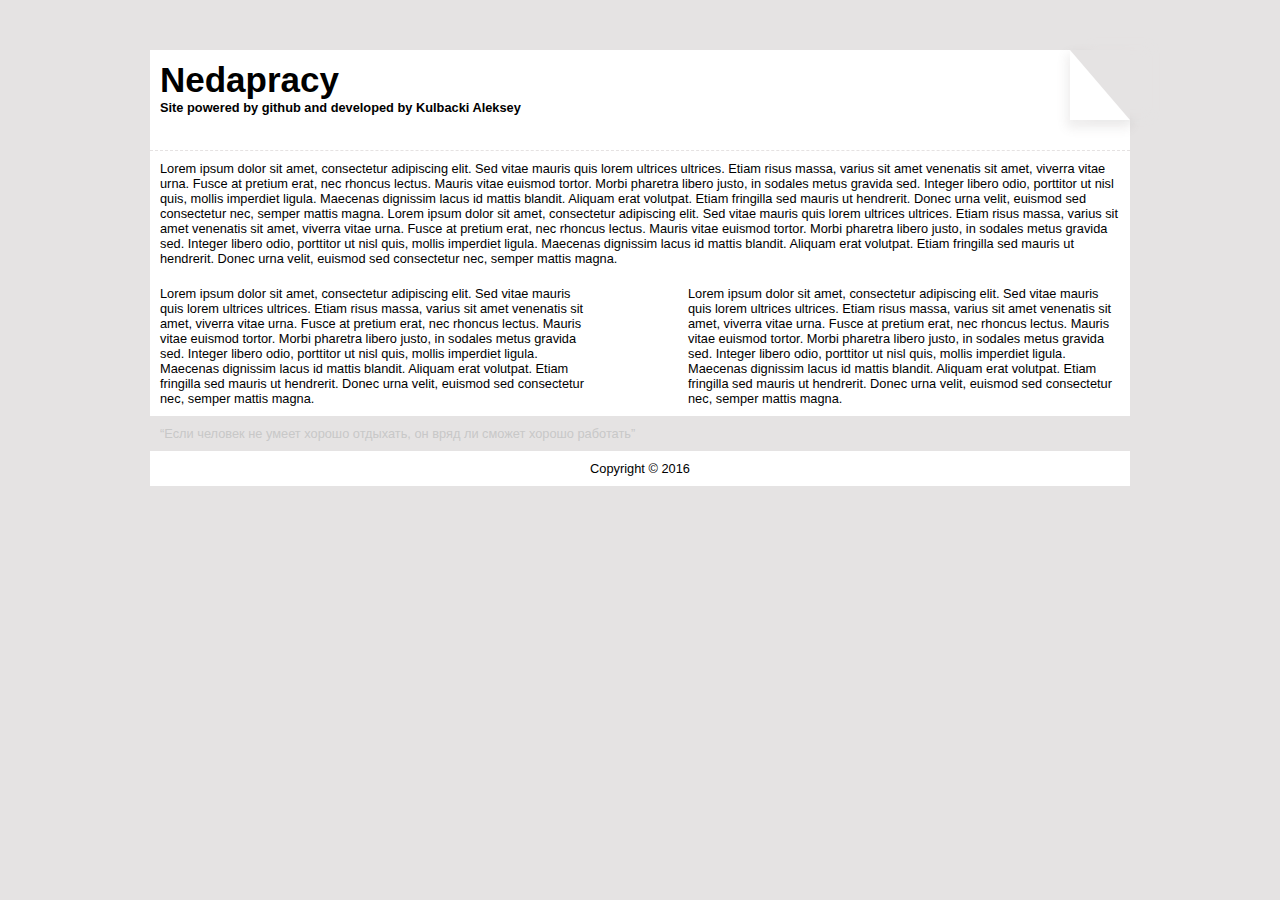
<file: index.html>
﻿<!DOCTYPE html>
<html>
<head>
	<meta charset="utf-8" />
	<title>Афиша новостей</title>
	<meta name="author" content="">
	<meta name="description" content="">		
	<meta name="keywords" content="праздники минск, выставки в минске, афиша мероприятий">
	<link rel="shortcut icon" href="img/fav.ico" type="image/x-icon">
	<link type="text/css" rel="stylesheet" href="css/style.css" />
</head>
<body>
<style>
	
</style>
<div class="wrapper">
	<header>
	</header><!-- .header-->
	<div class="row title">
		<div class="container">
			<article class="content">
				<h1>Nedapracy</h1>
				<strong>Site powered by github and developed by Kulbacki Aleksey</strong>
			</article><!-- .content -->
		</div>
	</div><!-- .row .title-->
	<div class="row">
		<div class="container">
			<article class="content">
			Lorem ipsum dolor sit amet, consectetur adipiscing elit. Sed vitae mauris quis lorem ultrices ultrices. Etiam risus massa, varius sit amet venenatis sit amet, viverra vitae urna. Fusce at pretium erat, nec rhoncus lectus. Mauris vitae euismod tortor. Morbi pharetra libero justo, in sodales metus gravida sed. Integer libero odio, porttitor ut nisl quis, mollis imperdiet ligula. Maecenas dignissim lacus id mattis blandit. Aliquam erat volutpat. Etiam fringilla sed mauris ut hendrerit. Donec urna velit, euismod sed consectetur nec, semper mattis magna.
			Lorem ipsum dolor sit amet, consectetur adipiscing elit. Sed vitae mauris quis lorem ultrices ultrices. Etiam risus massa, varius sit amet venenatis sit amet, viverra vitae urna. Fusce at pretium erat, nec rhoncus lectus. Mauris vitae euismod tortor. Morbi pharetra libero justo, in sodales metus gravida sed. Integer libero odio, porttitor ut nisl quis, mollis imperdiet ligula. Maecenas dignissim lacus id mattis blandit. Aliquam erat volutpat. Etiam fringilla sed mauris ut hendrerit. Donec urna velit, euismod sed consectetur nec, semper mattis magna.
			</article><!-- .content -->
		</div>
	</div><!-- .row-->
	<div class="row">
		<aside class="left-sidebar">
		Lorem ipsum dolor sit amet, consectetur adipiscing elit. Sed vitae mauris quis lorem ultrices ultrices. Etiam risus massa, varius sit amet venenatis sit amet, viverra vitae urna. Fusce at pretium erat, nec rhoncus lectus. Mauris vitae euismod tortor. Morbi pharetra libero justo, in sodales metus gravida sed. Integer libero odio, porttitor ut nisl quis, mollis imperdiet ligula. Maecenas dignissim lacus id mattis blandit. Aliquam erat volutpat. Etiam fringilla sed mauris ut hendrerit. Donec urna velit, euismod sed consectetur nec, semper mattis magna.
		</aside><!-- .left-sidebar -->
		<aside class="right-sidebar">
		Lorem ipsum dolor sit amet, consectetur adipiscing elit. Sed vitae mauris quis lorem ultrices ultrices. Etiam risus massa, varius sit amet venenatis sit amet, viverra vitae urna. Fusce at pretium erat, nec rhoncus lectus. Mauris vitae euismod tortor. Morbi pharetra libero justo, in sodales metus gravida sed. Integer libero odio, porttitor ut nisl quis, mollis imperdiet ligula. Maecenas dignissim lacus id mattis blandit. Aliquam erat volutpat. Etiam fringilla sed mauris ut hendrerit. Donec urna velit, euismod sed consectetur nec, semper mattis magna.
		</aside><!-- .right-sidebar -->
	</div><!-- .row-->
	<div class="row bottom">
		<div class="container">
			<article class="content">
				<q lang="ru">Если человек не умеет хорошо отдыхать, он вряд ли сможет хорошо работать</q>
			</article><!-- .content -->
		</div>
	</div><!-- .row .bottom-->
	<footer>
		Copyright &copy; 2016
	</footer><!-- .footer -->
</div><!-- .wrapper -->
<script>
	var events = document.getElementsByClassName('events');
	events.onclick = function() {
		events.addClass("active");
	}
</script>
</body>
</html>
</file>
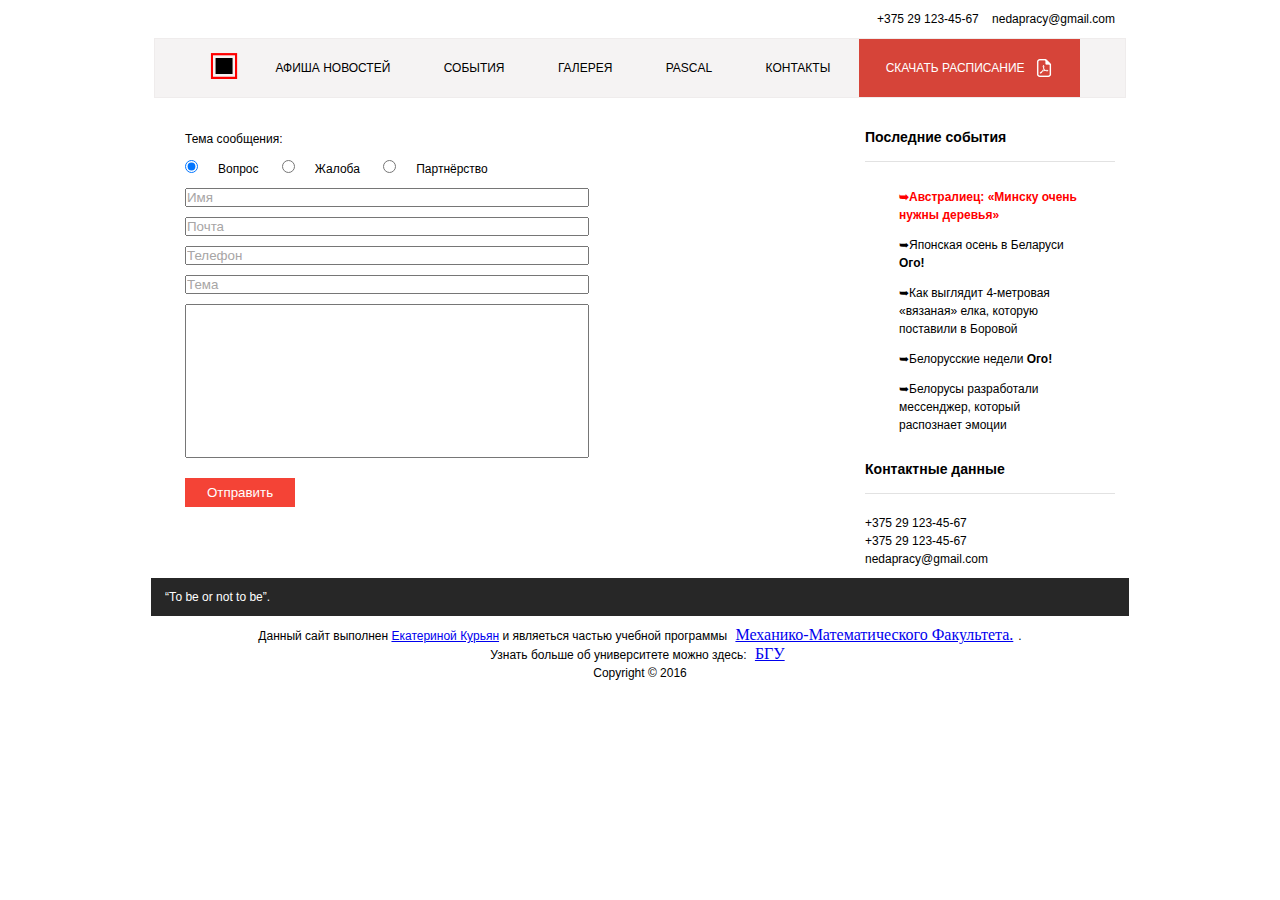
<file: contact.html>
﻿<!DOCTYPE html>
<html>
<head>
	<meta charset="utf-8" />
	<title>Контакты</title>
	<base href="https://nedapracy.github.io/">
	<meta name="author" content="Екатерина Курьян">
	<meta name="description" content="Данный сайт являеться частью учебной программы ММФ. Узнать больше о факультете можно здесь: mmf.bsu.by/ru">		
	<meta name="keywords" content="праздники минск, выставки в минске, афиша мероприятий">
	<link rel="shortcut icon" href="img/fav.ico" type="image/x-icon">
	<link type="text/css" rel="stylesheet" href="css/withoutcss.css" />
</head>
<body>
<style>
	#contact-wrapper{
	padding: 10px;
    width: 950px;
    text-align: right;
    margin: 0 auto;
    z-index: 1000;
}

#contact-wrapper span, #contact-wrapper a{
	padding-left: 10px;
	color: #000;
	text-decoration: none;
}

#menu-wrapper {
	width: 970px;
	margin: 0 auto;
	z-index: 1000;
	background-color: #f5f3f3;
    border: 1px solid #efecec;
}

nav{
	text-align: center;
	padding: 20px;
}

#logo{
	width: 34px;
    position: absolute;
    margin-top: -10px;
    margin-left: -18px;
}

nav a{ 
	padding: 20px 25px;
    text-transform: uppercase;
    color: #000;
    text-decoration: none;
}

nav a:last-of-type{
	background: #d64439;
	color: #fff;
	border: 2px solid #d64439;
}

nav a:hover{
	border-top: 2px solid #f44336;
	color: #f44336;
}

nav a:last-of-type:hover{
	background: #dc6c64;
	color: #fff;
	border: 2px solid #dc6c64;
} 
</style>
<div class="wrapper">
	<header>
		<div id="contact-wrapper">
			<span>+375 29 123-45-67</span>
			<a href="mailto:nedapracy@gmail.com?subject=Вопрос по сайту&body=Здравсвуй, у меня возник вопрос&cc=test1@gmail.com&bcc=test2@gmail.com&title=Вопрос по сайту">nedapracy@gmail.com</a>
			
		</div>
		<div id="menu-wrapper">                   
		<nav>
			<a href="index.html" accesskey="1" ><img id="logo" src="img/logoNew.png"></a>
			<a href="index.html" accesskey="1" >Афиша новостей</a>
			<a href="events.html" target="_blank" accesskey="2">События</a>
			<a href="gallery.html" accesskey="3">Галерея</a>
			<a href="pascal.html" hreflang="ru" accesskey="4" rel="nofollow">PASCAL</a>
			<a href="contact.html" accesskey="5">Контакты</a>
			<a class="pdf" href="/list.pdf" accesskey="6" download>Скачать расписание</a>
		</nav>
		</div>
	</header><!-- .header-->
	<div class="top">
		<div class="container">
			<article class="content">
				
			</article><!-- .content -->
		</div>
	</div><!-- .top-->
	<div class="middle">
		<div class="container">
			<article class="content">
				<form id="callback" action="mailto:nedapracy@gmail.com" method="post">
					<p style="margin: 2px 20px 10px;">Тема сообщения:</p>
					<input type="radio" name="answer" value="a1" style="margin: 2px 20px 0;" checked>Вопрос
					<input type="radio" name="answer" value="a2" style="margin: 2px 20px 0;">Жалоба
					<input type="radio" name="answer" value="a3" style="margin: 2px 20px 0;">Партнёрство
					<br/><input type="text" name="login" style="width:400px; margin: 10px 20px 0;" placeholder="Имя">
					<br/><input type="email" name="email" style="width:400px; margin: 10px 20px 0;" placeholder="Почта">
					<br/><input type="tel" name="phone" style="width:400px; margin: 10px 20px 0;" placeholder="Телефон">
					<br/><input type="text" name="subject" style="width:400px; margin: 10px 20px 0;" placeholder="Тема">
					<br/><input type="textarea" name="osebe" style="width:400px; height:150px; margin: 10px 20px 0;">
					<br/><input type="submit" value="Отправить" style="margin: 20px; padding: 5px 20px;">
				</form>
			</article><!-- .content -->
		</div><!-- .container-->
		<aside class="right-sidebar">
			<h3>Последние события</h3>
			<hr>
			<ul>
				<li class="events first" tabindex="1">Австралиец: «Минску очень нужны деревья»</li>
				<li class="events" tabindex="2">Японская осень в Беларуси</li>
				<li class="events" tabindex="3">Как выглядит 4-метровая «вязаная» елка, которую поставили в Боровой</li>
				<li class="events" tabindex="4">Белорусские недели</li>
				<li class="events" tabindex="5">Белорусы разработали мессенджер, который распознает эмоции</li>
			</ul>
			<h3>Контактные данные</h3>
			<hr>
			<p style="margin-top: 20px;">+375 29 123-45-67</p>
			<p>+375 29 123-45-67</p>
			<a href="mailto:nedapracy@gmail.com?subject=Вопрос по сайту&body=Здравсвуй, у меня возник вопрос&cc=test1@gmail.com&bcc=test2@gmail.com&title=Вопрос по сайту">nedapracy@gmail.com</a>
		</aside><!-- .right-sidebar -->
	</div><!-- .middle-->
	<div class="bottom">
		<div class="container">
			<article class="content">
				<q lang="en">То be or not to be</q>.</p> 
			</article><!-- .content -->
		</div>
	</div><!-- .bottom-->
	<footer>
	<p>Данный сайт выполнен <a href="mailto:nedapracy@gmail.com?subject=Вопрос по сайту&body=Здравсвуй, у меня возник вопрос&cc=test1@gmail.com&bcc=test2@gmail.com&title=Вопрос по сайту">Екатериной Курьян</a> и являеться частью учебной программы <a class="out" href="http://mmf.bsu.by/" target="_blank">Механико-Математического Факультета.</a>.</p>
	<p>Узнать больше об университете можно здесь: <a class="out" href="http://bsu.by/" target="_blank">БГУ</a></p>
		Copyright &copy; 2016
	</footer><!-- .footer -->
</div><!-- .wrapper -->
<script>
	var events = document.getElementsByClassName('events');
	events.onclick = function() {
		events.addClass("active");
	}
</script>
</body>
</html>
</file>
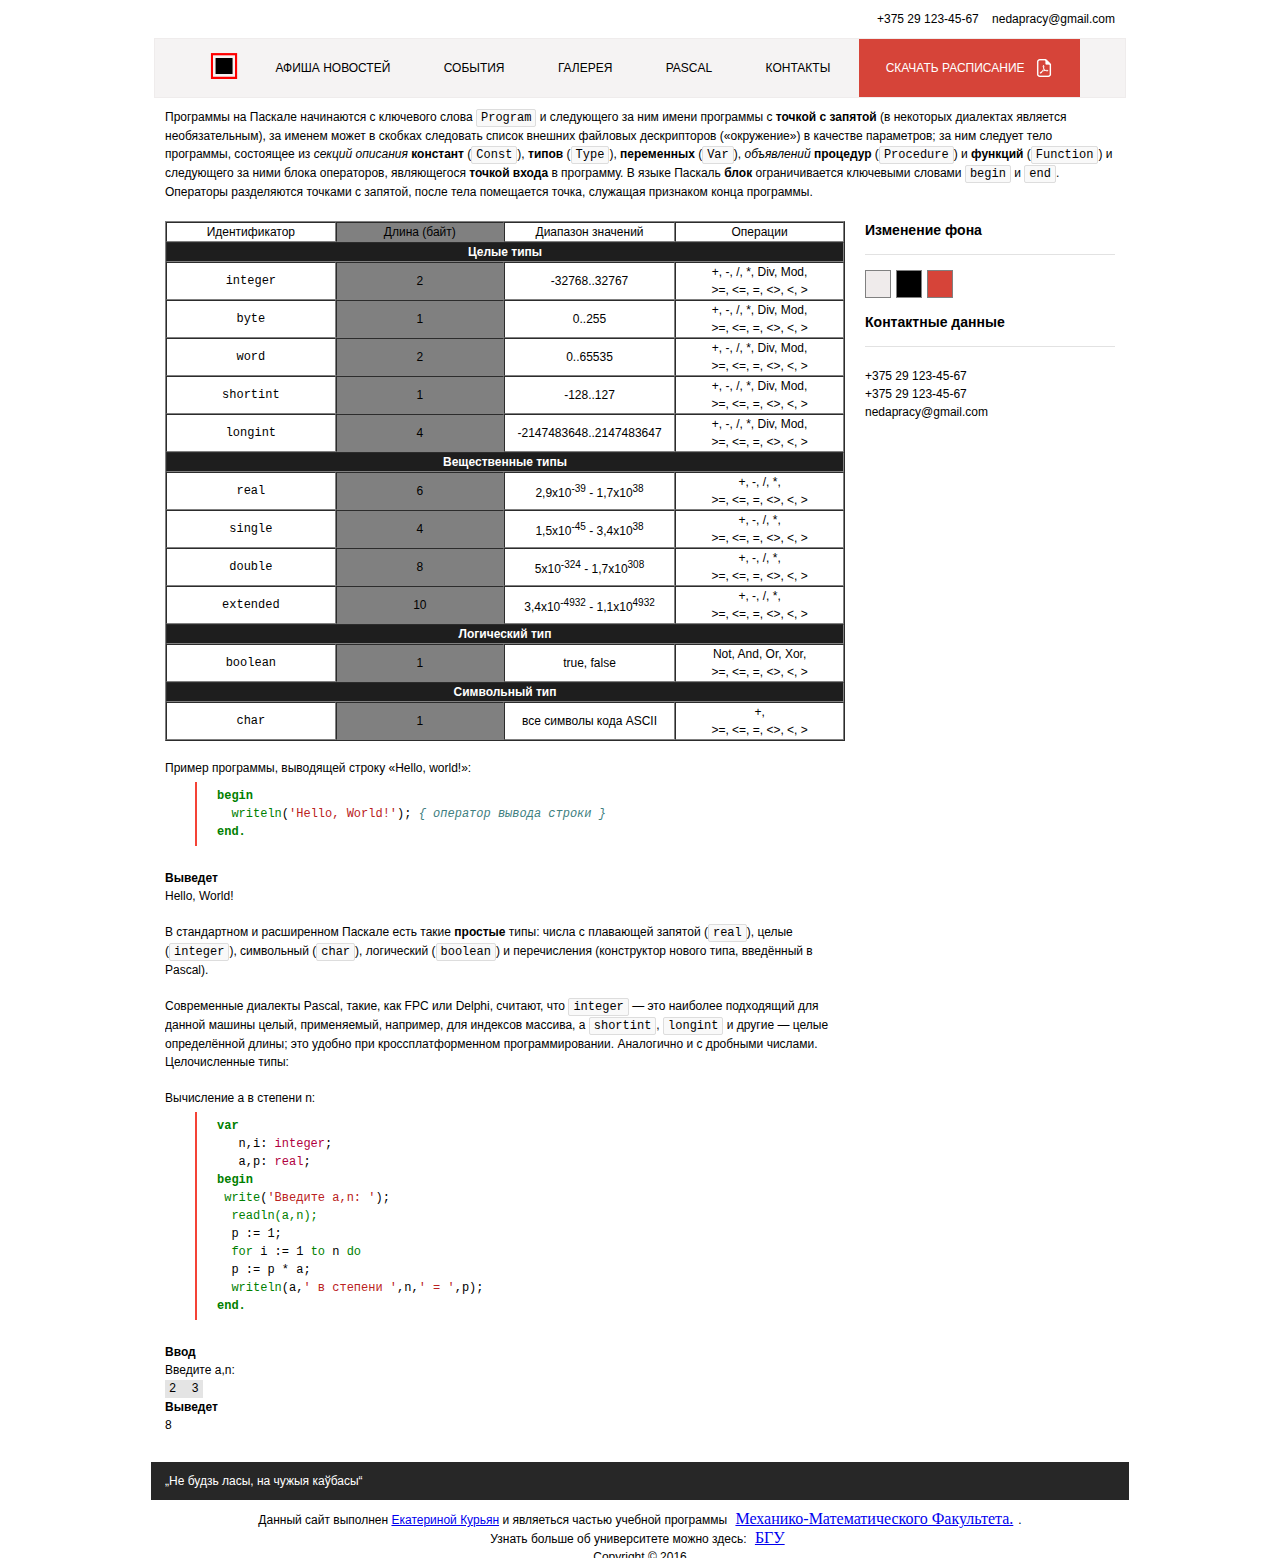
<file: pascal.html>
﻿<!DOCTYPE html>
<html>
<head>
	<meta charset="utf-8" />
	<title>Pascal</title>
	<base href="https://nedapracy.github.io/">
	<meta name="author" content="Екатерина Курьян">
	<meta name="description" content="Данный сайт являеться частью учебной программы ММФ. Узнать больше о факультете можно здесь: mmf.bsu.by/ru">		
	<meta name="keywords" content="праздники минск, выставки в минске, афиша мероприятий">
	<meta http-equiv="cache-control" content="no-cache">
	<link rel="shortcut icon" href="img/fav.ico" type="image/x-icon">
	<link type="text/css" rel="stylesheet" href="css/withoutcss.css" />
</head>
<body>
<style>
	#contact-wrapper{
	padding: 10px;
    width: 950px;
    text-align: right;
    margin: 0 auto;
    z-index: 1000;
}

#contact-wrapper span, #contact-wrapper a{
	padding-left: 10px;
	color: #000;
	text-decoration: none;
}

#menu-wrapper {
	width: 970px;
	margin: 0 auto;
	z-index: 1000;
	background-color: #f5f3f3;
    border: 1px solid #efecec;
}

nav{
	text-align: center;
	padding: 20px;
}

#logo{
	width: 34px;
    position: absolute;
    margin-top: -10px;
    margin-left: -18px;
}

nav a{ 
	padding: 20px 25px;
    text-transform: uppercase;
    color: #000;
    text-decoration: none;
}

nav a:last-of-type{
	background: #d64439;
	color: #fff;
	border: 2px solid #d64439;
}

nav a:hover{
	border-top: 2px solid #f44336;
	color: #f44336;
}

nav a:last-of-type:hover{
	background: #dc6c64;
	color: #fff;
	border: 2px solid #dc6c64;
} 
</style>
<div class="wrapper">
	<header>
		<div id="contact-wrapper">
			<span>+375 29 123-45-67</span>
			<a href="mailto:nedapracy@gmail.com?subject=Вопрос по сайту&body=Здравсвуй, у меня возник вопрос&cc=test1@gmail.com&bcc=test2@gmail.com&title=Вопрос по сайту">nedapracy@gmail.com</a>
		</div>
		<div id="menu-wrapper">                   
		<nav>
			<a href="index.html" accesskey="1" ><img id="logo" src="img/logoNew.png"></a>
			<a href="index.html" accesskey="1" >Афиша новостей</a>
			<a href="events.html" target="_blank" accesskey="2">События</a>
			<a href="gallery.html" accesskey="3">Галерея</a>
			<a href="pascal.html" hreflang="ru" accesskey="4" rel="nofollow">PASCAL</a>
			<a href="contact.html" accesskey="5">Контакты</a>
			<a class="pdf" href="/list.pdf" accesskey="6" download>Скачать расписание</a>
		</nav>
		</div>
	</header><!-- .header-->
	<div class="top">
		<div class="container">
			<article class="content">
				<p>Программы на Паскале начинаются с ключевого слова <code>Program</code> и следующего за ним имени программы с <b>точкой с запятой</b> (в некоторых диалектах является необязательным), за именем может в скобках следовать список внешних файловых дескрипторов («окружение») в качестве параметров; за ним следует тело программы, состоящее из <i>секций описания</i> <b>констант</b> (<code>Const</code>), <b>типов</b> (<code>Type</code>), <b>переменных</b> (<code>Var</code>), <i>объявлений</i> <b>процедур</b> (<code>Procedure</code>) и <b>функций</b> (<code>Function</code>) и следующего за ними блока операторов, являющегося <b>точкой входа</b> в программу. В языке Паскаль <b>блок</b> ограничивается ключевыми словами <code>begin</code> и <code>end</code>. Операторы разделяются точками с запятой, после тела помещается точка, служащая признаком конца программы.</p>
			</article><!-- .content -->
		</div>
	</div><!-- .top-->
	<div class="middle">
		<div class="container">
			<article class="content">
				<table border="" cellspacing="0" cellpadding="1"><tbody>
					<tr align="Center">
						<td>Идентификатор</td>
						<td>Длина (байт)</td>
						<td>Диапазон значений</td>
						<td>Операции</td>
					</tr>
					<tr align="CENTER"><td colspan="4" style=" background-color: #1e1e1e; color: #fff;">
						<b>Целые типы</b></td>
					</tr>
					<tr align="Center">
						<td><pre>integer</pre></td>
						<td>2</td>
						<td>-32768..32767</td>
						<td>+, -, /, *, Div, Mod,<br> &gt;=, &lt;=, =, &lt;&gt;, &lt;, &gt;</td>
					</tr>
					<tr align="CENTER"><td><pre>byte</pre></td>
						<td>1</td>
						<td>0..255</td>
						<td>+, -, /, *, Div, Mod,<br> &gt;=, &lt;=, =, &lt;&gt;, &lt;, &gt;</td>
					</tr>
					<tr align="CENTER"><td><pre>word</pre></td>
						<td>2</td>
						<td>0..65535</td>
						<td>+, -, /, *, Div, Mod,<br> &gt;=, &lt;=, =, &lt;&gt;, &lt;, &gt;</td>
					</tr>
					<tr align="CENTER"><td><pre>shortint</pre></td>
						<td>1</td>
						<td>-128..127</td>
						<td>+, -, /, *, Div, Mod,<br> &gt;=, &lt;=, =, &lt;&gt;, &lt;, &gt;</td>
					</tr>
					<tr align="CENTER">
						<td><pre>longint</pre></td>
						<td>4</td>
						<td>-2147483648..2147483647</td>
						<td>+, -, /, *, Div, Mod,<br> &gt;=, &lt;=, =, &lt;&gt;, &lt;, &gt;</td>
					</tr>
					<tr align="CENTER">
						<td colspan="4" style=" background-color: #1e1e1e; color: #fff;"><b>Вещественные типы</b></td></tr>
						<tr align="CENTER"><td><pre>real</pre></td>
						<td>6</td>
						<td>2,9x10<sup>-39</sup> - 1,7x10<sup>38</sup></td>
						<td>+, -, /, *,<br> &gt;=, &lt;=, =, &lt;&gt;, &lt;, &gt;</td>
					</tr>
					<tr align="CENTER">
						<td><pre>single</pre></td>
						<td>4</td>
						<td>1,5x10<sup>-45</sup> - 3,4x10<sup>38</sup></td>
						<td>+, -, /, *,<br> &gt;=, &lt;=, =, &lt;&gt;, &lt;, &gt;</td>
					</tr>
					<tr align="CENTER">
						<td><pre>double</pre></td>
						<td>8</td>
						<td>5x10<sup>-324</sup> - 1,7x10<sup>308</sup></td>
						<td>+, -, /, *,<br> &gt;=, &lt;=, =, &lt;&gt;, &lt;, &gt;</td></tr>
					<tr align="CENTER">
						<td><pre>extended</pre></td>
						<td>10</td>
						<td>3,4x10<sup>-4932</sup> - 1,1x10<sup>4932</sup></td>
						<td>+, -, /, *,<br> &gt;=, &lt;=, =, &lt;&gt;, &lt;, &gt;</td>
					</tr>
					<tr align="CENTER">
						<td colspan="4" style=" background-color: #1e1e1e; color: #fff;"><b>Логический тип</b></td>
					</tr>
					<tr align="CENTER">
						<td><pre>boolean</pre></td>
						<td>1</td>
						<td>true, false</td>
						<td>Not, And, Or, Xor,<br> &gt;=, &lt;=, =, &lt;&gt;, &lt;, &gt;</td>
					</tr>
					<tr align="CENTER">
						<td colspan="4" style=" background-color: #1e1e1e; color: #fff;"><b>Символьный тип</b></td>
					</tr>
					<tr align="CENTER">
						<td><pre>char</pre></td>
						<td>1</td>
						<td>все символы кода ASCII</td>
						<td>+,<br> &gt;=, &lt;=, =, &lt;&gt;, &lt;, &gt;</td>
					</tr>
				</tbody></table>
				<br>
				<p>Пример программы, выводящей строку «Hello, world!»:</p>
				<pre style="border-left: 2px solid #f44336; padding: 5px 20px; margin: 5px 30px;"><span class="pv">begin</span> <br>  <span class="pf">writeln</span>(<span class="pp">'Hello, World!'</span>); <span class="pc">{ оператор вывода строки }</span><br><span class="pv">end.</span></pre>
				<br>
				<strong>Выведет</strong>
				<br>
				<p>Hello, World!</p>
				<br>
				<p>В стандартном и расширенном Паскале есть такие <b>простые</b> типы: числа с плавающей запятой (<code>real</code>), целые (<code>integer</code>), символьный (<code>char</code>), логический (<code>boolean</code>) и перечисления (конструктор нового типа, введённый в Pascal).</p>
				<br>
				<p>Современные диалекты Pascal, такие, как FPC или Delphi, считают, что <code>integer</code>&nbsp;— это наиболее подходящий для данной машины целый, применяемый, например, для индексов массива, а <code>shortint</code>, <code>longint</code> и другие&nbsp;— целые определённой длины; это удобно при кроссплатформенном программировании. Аналогично и с дробными числами.</p>
				<p>Целочисленные типы:</p>
				<br>
				<p>Вычисление а в степени n:</p>
				<pre style="border-left: 2px solid #f44336; padding: 5px 20px; margin: 5px 30px;"><span class="pv">var</span><br>   n,i: <span class="pt">integer</span>;<br>   a,p: <span class="pt">real</span>;<br><span class="pv">begin</span><br> <span class="pf">write</span>(<span class="pp">'Введите a,n: '</span>);<br>  <span class="pf">readln(a,n);</span><br>  p := 1;<br>  <span class="pf">for</span> i := 1 <span class="pf">to</span> n <span class="pf">do</span><br>  p := p * a;<br>  <span class="pf">writeln</span>(a,<span class="pp">' в степени '</span>,n,<span class="pp">' = '</span>,p);<br><span class="pv">end.</span></pre>
				<br>
				<strong>Ввод</strong>
				<p>Введите a,n: </p><kbd>2 </kbd><kbd>3</kbd>
				<br>
				<strong>Выведет</strong>
				<br>
				<p>8</p>
				<br>
			</article><!-- .content -->
		</div><!-- .container-->
		<aside class="right-sidebar">
			<h3>Изменение фона</h3>
			<hr>
			<div id="switch-color">
		          <div onclick="document.body.style.background = '#efebeb'"></div>
		          <div onclick="document.body.style.background = '#000'"></div>
		          <div onclick="document.body.style.background = '#d64439'"></div>
	        </div>
			<h3>Контактные данные</h3>
			<hr>
			<p style="margin-top: 20px;">+375 29 123-45-67</p>
			<p>+375 29 123-45-67</p>
			<a href="mailto:nedapracy@gmail.com?subject=Вопрос по сайту&body=Здравсвуй, у меня возник вопрос&cc=test1@gmail.com&bcc=test2@gmail.com&title=Вопрос по сайту">nedapracy@gmail.com</a>
		</aside><!-- .right-sidebar -->
	</div><!-- .middle-->
	<div class="bottom">
		<div class="container">
			<article class="content">
				<q lang="be">Не будзь ласы, на чужыя каўбасы</q>
			</article><!-- .content -->
		</div>
	</div><!-- .bottom-->
	<footer>
	<p>Данный сайт выполнен <a href="mailto:nedapracy@gmail.com?subject=Вопрос по сайту&body=Здравсвуй, у меня возник вопрос&cc=test1@gmail.com&bcc=test2@gmail.com&title=Вопрос по сайту">Екатериной Курьян</a> и являеться частью учебной программы <a class="out" href="http://mmf.bsu.by/" target="_blank">Механико-Математического Факультета.</a>.</p>
	<p>Узнать больше об университете можно здесь: <a class="out" href="http://bsu.by/" target="_blank">БГУ</a></p>
		Copyright &copy; 2016
	</footer><!-- .footer -->
</div><!-- .wrapper -->
<script>
	var events = document.getElementsByClassName('events');
	events.onclick = function() {
		events.addClass("active");
	}
</script>
</body>
</html>
</file>
<file: css/style.css>
* { margin: 0; padding: 0; }

article, aside, details, figcaption, figure, footer, header, hgroup, main, nav, section, summary { display: block; }

body { 
	font: 0.8em Arial, sans-serif;
	background-color: #e5e3e3;
}

header{ height: 50px; }

#emblem:before{
	content: '\2660';
	padding: 10px;
	position: relative;
}

/* Wrapper*/
.wrapper { width: 100%; min-width: 75%; }

/* Row*/
.row {
	width: 75%;
    margin: 0 auto;
	padding: 10px;
	position: relative;
	background-color: #fff;
}
.row:after {
	display: table;
	clear: both;
	content: '';
}

.title{ height: 80px; border-bottom: 1px dashed #e5e2e2;}

.title h1{ font-size: 35px; }

.title:before {
    content: "";
    position: absolute;
    top: 0;
    right: 0;
    border-width: 0 60px 70px 0;
    border-style: solid;
    border-color: #e5e1e1 #e5e3e3 #ffffff #ffffff;
    background: none;
    display: block;
    width: 0;
    -webkit-box-shadow: 20px -3px 9px 1px rgb(236, 236, 236), -1px 6px 10px 2px rgba(119, 111, 111, 0.12);
    -moz-box-shadow: 20px -3px 9px 1px rgb(236, 236, 236), -1px 6px 10px 2px rgba(119, 111, 111, 0.12);
    box-shadow: 20px -3px 9px 1px rgb(229, 227, 227), -1px 6px 10px 2px rgba(119, 111, 111, 0.12);
    z-index: 10;
}

.bottom { color: #c8c8c8; background: none; }
 
.container {
	width: 100%;
	float: right;
	overflow: hidden;
}

/* Left Sidebar*/
.left-sidebar {
	float: left;
	width: 45%;
	margin-right: -250px;
	position: relative;
}

/* Right Sidebar*/
.right-sidebar {
	float: right;
	width: 45%;
	margin-left: -250px;
	position: relative;
}

footer {
	width: 75%;
	padding: 10px;
    margin: 0 auto;
	background-color: #fff;
	text-align: center;
}

@media screen (min-width 720px){
	.wrapper { width: 100%; min-width: 970px; }
}
</file>
<file: css/withoutcss.css>
* {
	margin: 0;
	padding: 0;
}

article, aside, details, figcaption, figure, footer, header, hgroup, main, nav, section, summary {
	display: block;
}

body {
	font: 12px/18px Arial, sans-serif;
}

hr{     
	margin: 15px 0;
    background: #e2e2e2;
    height: 1px;
    border: none;
}

code{
    color: #000;
    background-color: #f9f9f9;
    border: 1px solid #ddd;
    border-radius: 2px;
    padding: 1px 4px;
}

a.out{ padding: 5px; font-weight: bold; font: 16px times-new-roman;  }

ul li:first-of-type{ color: red; }

ul li:nth-child(even):after { content:' Ого! '; font-weight: bold; }

.pdf:after{
	content: ' ';
    padding: 2px 9px;
    margin-left: 10px;
    background-image: url(../img/pdf.png);
    background-size: contain;
} 

.wrapper { width: 100%; min-width: 950px; }

/* Breadcrumb*/
.breadcrumb{
	width: 970px;
    padding: 10px 0;
    font-size: 32px;
    color: #fff;
    margin: -90px auto 60px;
    position: relative;
}

/* Top*/
.top {
	width: 950px;
	padding: 10px;
    margin: 0 auto;
	position: relative;
	background-color: #fff; 
}
.top:after {
	display: table;
	clear: both;
	content: '';
}

/* Middle*/
.middle {
	width: 950px;
    margin: 0 auto;
	padding: 10px;
	position: relative;
	background-color: #fff;
}

.top p:hover, .middle p:hover{
    padding: 5px;
	font-weight: bold;
}

.middle:after {
	display: table;
	clear: both;
	content: '';
}
.container {
	width: 100%;
	float: left;
	overflow: hidden;
}

.middle .content {
	padding: 0 270px 0 0;
}

#last-news p:last-child{
	font-size: 11px;
    color: #F44336;
}

.middle .content img:nth-of-type(2n+1) { float: left; margin-right: 7px;  }
.middle .content img:nth-of-type(2n) { float: right; margin-left: 7px;  }

input[placeholder]{ color: #a7a5a5; }
input::-webkit-input-placeholder{ color: #a7a5a5; } 
input::-moz-placeholder { color: #a7a5a5; }
input:-moz-placeholder{ color: #a7a5a5; } 
input:-ms-input-placeholder { color: #a7a5a5; }  

input::-webkit-input-placeholder       {text-indent: 0px;   transition: text-indent 0.3s ease;}
input::-moz-placeholder              {text-indent: 0px;   transition: text-indent 0.3s ease;}
input:-moz-placeholder                {text-indent: 0px;   transition: text-indent 0.3s ease;}
input:-ms-input-placeholder      {text-indent: 0px;   transition: text-indent 0.3s ease;}
input:focus::-webkit-input-placeholder {text-indent: 500px; transition: text-indent 0.3s ease;}
input:focus::-moz-placeholder  {text-indent: 500px; transition: text-indent 0.3s ease;}
input:focus:-moz-placeholder           {text-indent: 500px; transition: text-indent 0.3s ease;}
input:focus:-ms-input-placeholder {text-indent: 500px; transition: text-indent 0.3s ease;}

#bukvica{
    font-size: 80px;
    font-family: Georgia, sans-serif;
    float: left;
    padding: 10px;
    margin-right: 10px;
    line-height: 0.35em;
}

.schedule {
	width: 20%;
	display: inline-block;
	vertical-align: top;
}

.schedule div p:hover{ font-family: times-new-roman; background-color: #d64439; }

#list1, #list2, #list3 {
	width: 130px;
    height: 300px;
    padding: 12px;
    border: 1px solid #d2d2d2;
}

.pv{ color: #008000; font-weight: bold; }

.pf{ color: #008000; }

.pp{ color: #BA2121; }

.pt{ color: #B00040; }

.pc{ color: #408080; font-style: italic; }

td{
	width: 170px;
}

td:nth-of-type(3n+2) {
    background: grey;
}

kbd{
    padding: 2px 4px;
    color: #000;
    background-color: rgb(228, 228, 228);
}

#callback input[type="submit"]{
	background: #f44336;
	color: #fff;
	border: 2px solid #f44336;
} 

#callback input[type="submit"]:hover{
	background: #dc6c64;
	color: #fff;
	border: 2px solid #dc6c64;
	cursor: pointer;
}

/* Right Sidebar*/
.right-sidebar {
	float: left;
	width: 250px;
	margin-left: -250px;
	position: relative;
}

.right-sidebar ul{
	margin: 20px;
}

.right-sidebar ul li{
	text-decoration: none;
	list-style: none;
	padding: 6px 10px 6px 12px;
	border-left: 2px solid #fff;
}

.right-sidebar ul li:focus{
	color: #2196F3;
}

.right-sidebar ul li:before{
	content: "\27A5 ";
}

.right-sidebar .events{
	text-decoration: none;
	list-style: none;
}

.right-sidebar .events.first{
	font-weight: bold;
}

.right-sidebar a{
	color: #000;
	text-decoration: none;
}

.right-sidebar a:hover{ color: #f44336; }


#switch-color{ margin: 20px 0; }

#switch-color div{
	padding: 6px 12px;
    margin: 0 5px 0 0;
    background-color: #000;
    border: 1px solid grey;
    display: inline;
}

#switch-color div:first-of-type{ background-color: #efebeb; }

#switch-color div:last-of-type{ background-color: #d64439; }

/* Bottom*/
.bottom {
	width: 950px;
	padding: 10px;
    margin: 0 auto;
	position: relative;
	color: #fff;
	background-color: #272727; 
	border-left: 4px solid #272727;
	border-right: 4px solid #272727;
}
.bottom:after {
	display: table;
	clear: both;
	content: '';
}

q:lang(be) { 
quotes: "\201E" "\201C";
} 

q:lang(en) { 
quotes: "\201C" "\201D";
} 

q:lang(fr), q:lang(ru) {
quotes: "\00AB" "\00BB"; 
} 

.rotateright { transform: rotate(90deg); }

.rotateleft { transform: rotate(-90deg); }

.zoom{ transform: scale(2); }

/* Footer*/
footer {
	width: 950px;
	padding: 10px;
    margin: 0 auto;
	height: 30px;
	background-color: #fff;
	text-align: center;
}
</file>
